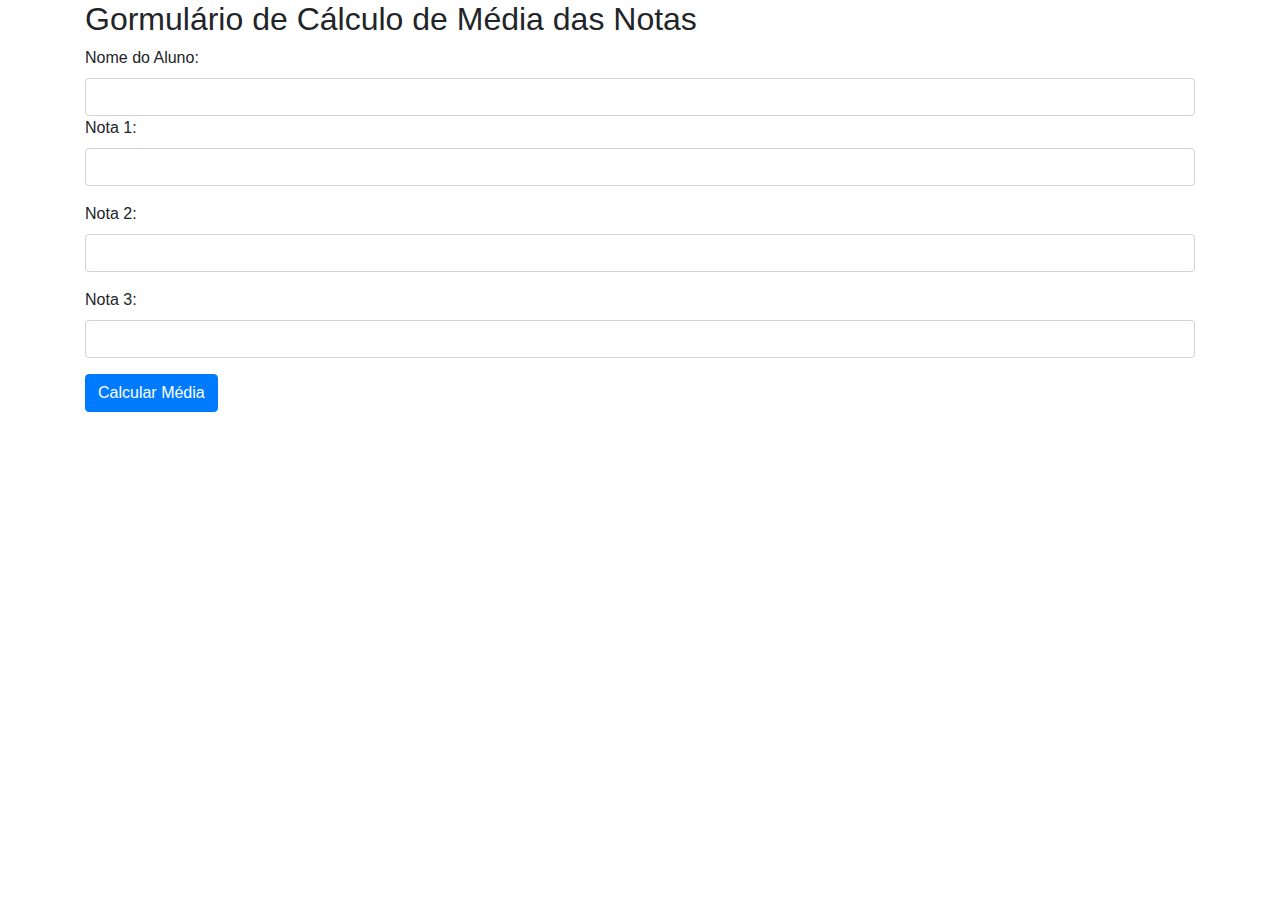
<file: TPA/escola/escola/index.html>
<!DOCTYPE html>
<html lang="en">
<head>
    <meta charset="UTF-8">
    <meta name="viewport" content="width=device-width, initial-scale=1.0">
    <title>formulário de notas</title>
    <link rel="stylesheet" href="https://maxcdn.bootstrapcdn.com/bootstrap/4.5.2/css/bootstrap.min.css">
</head>
<body>
    
    <div class="container">
        <h2>Gormulário de Cálculo de Média das Notas</h2>
        <form action="processar_notas.php" method="post">
            <div class="form=group">
                <label for="nome">Nome do Aluno:</label>
                <input type="text" class="form-control" id="nome" name="nome" required>
            </div>
            <div class="form-group">
                <label for="nota1">Nota 1:</label>
                <input type="number" step="0.01" class="form-control" id="nota1" name="nota1" required>
            </div>
            <div class="form-group">
                <label for="nota2">Nota 2:</label>
                <input type="number" step="0.01" class="form-control" id="nota2" name="nota2" required>
            </div>
            <div class="form-group">
                <label for="nota3">Nota 3:</label>
                <input type="number" step="0.01" class="form-control" id="nota3" name="nota3" required>
            </div>
            <button type="submit" class="btn btn-primary">Calcular Média</button>
        </form>
    </div>

</body>
</html>
</file>
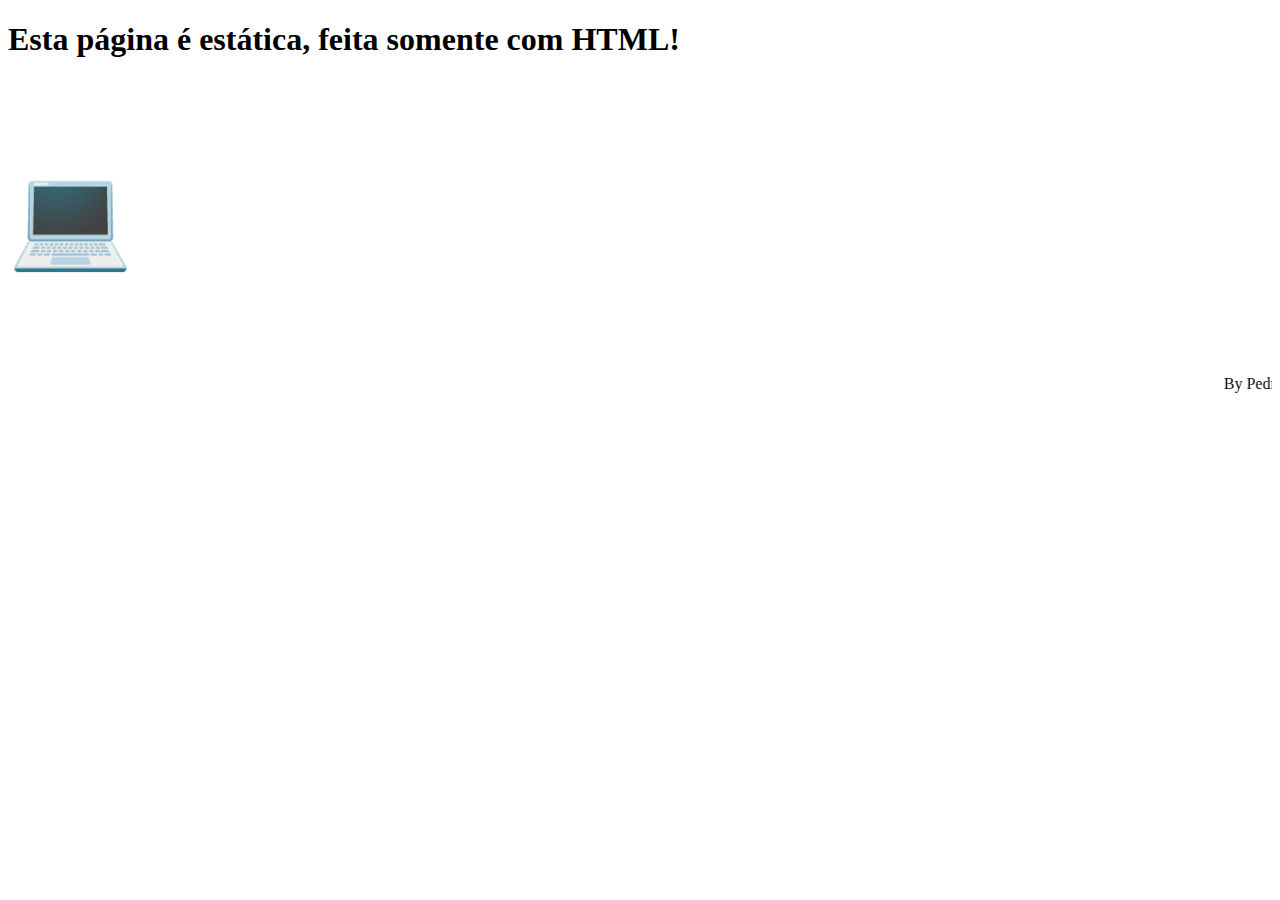
<file: TPA/aula1/aula1/aula1.html>
<!DOCTYPE html>
<html lang="en">
<head>
    <meta charset="UTF-8">
    <meta name="viewport" content="width=device-width, initial-scale=1.0">
    <title>Aula 1 de TPA</title>
</head>
<body>
    <h1>Esta página é estática, feita somente com HTML!</h1>
    <p style="font-size: 100px;">&#128187;</p>
    <marquee>By Pedro</marquee>
</body>
</html>
</file>
